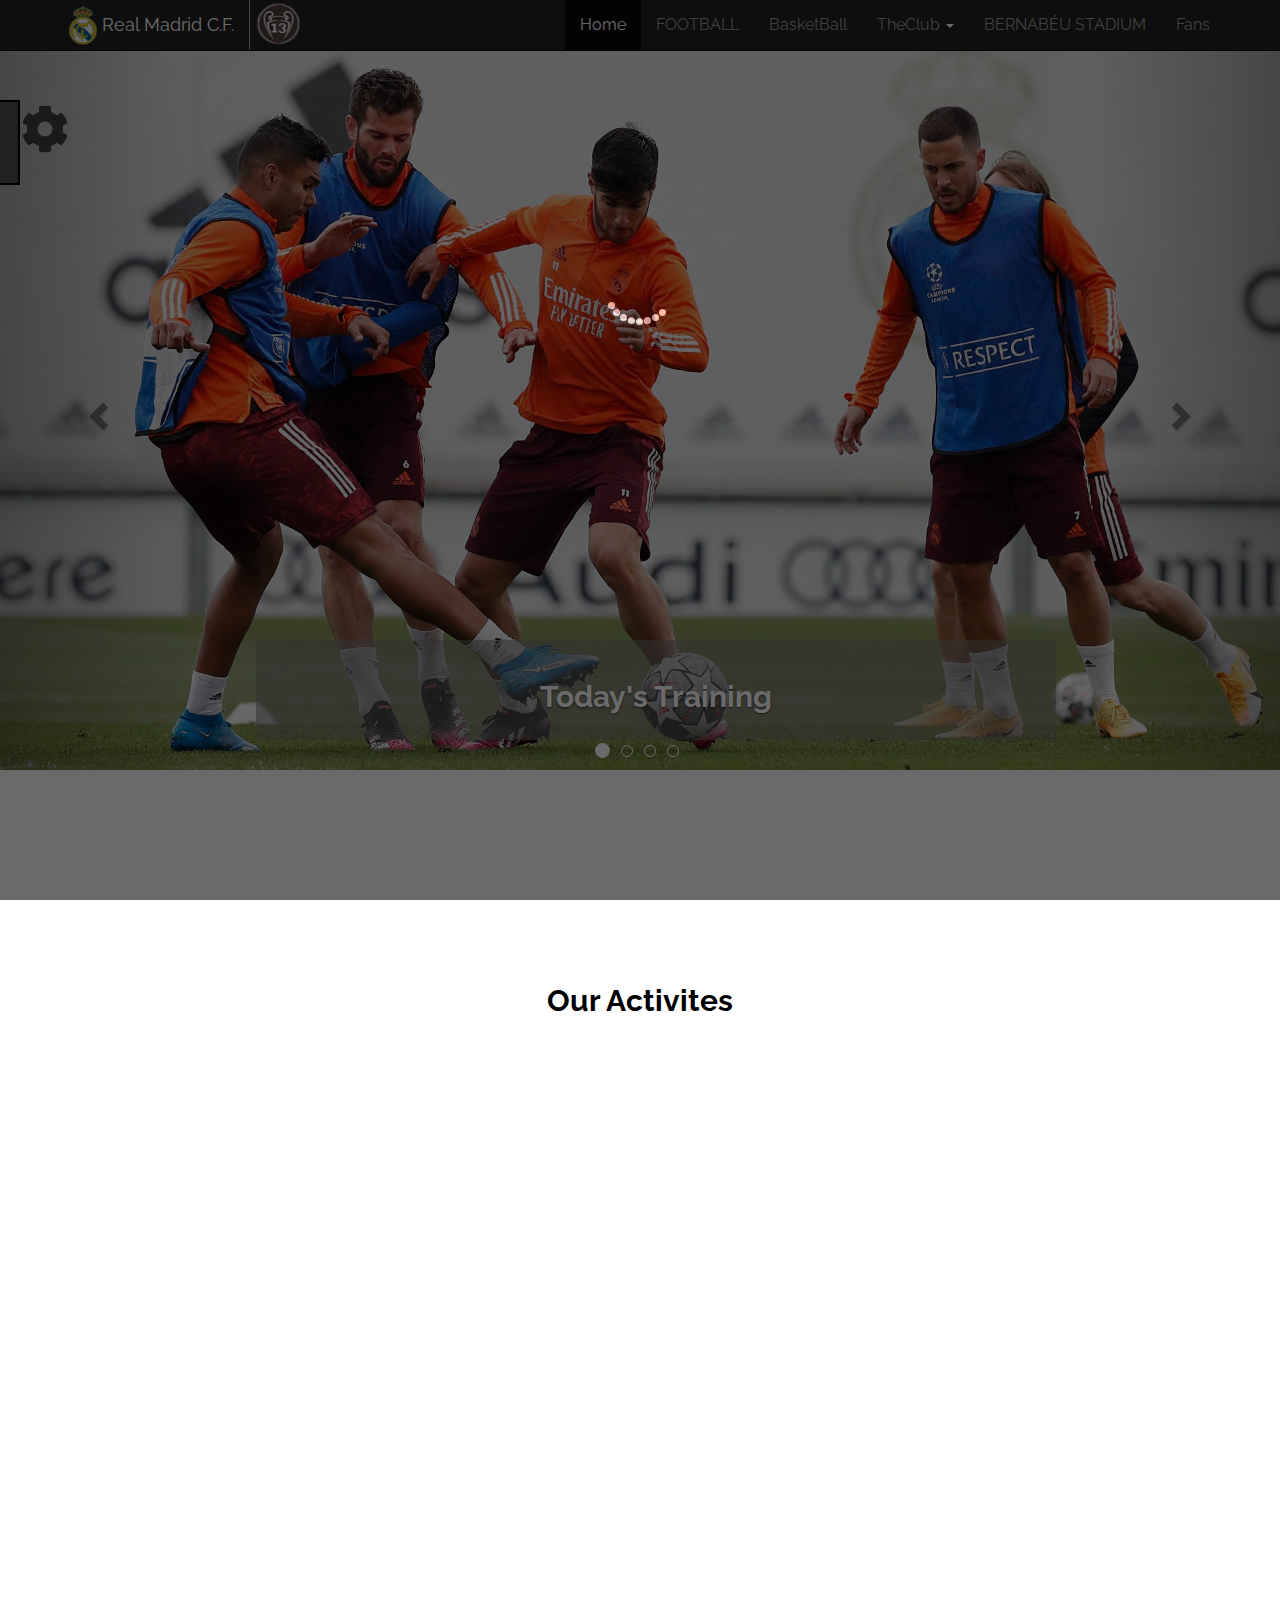
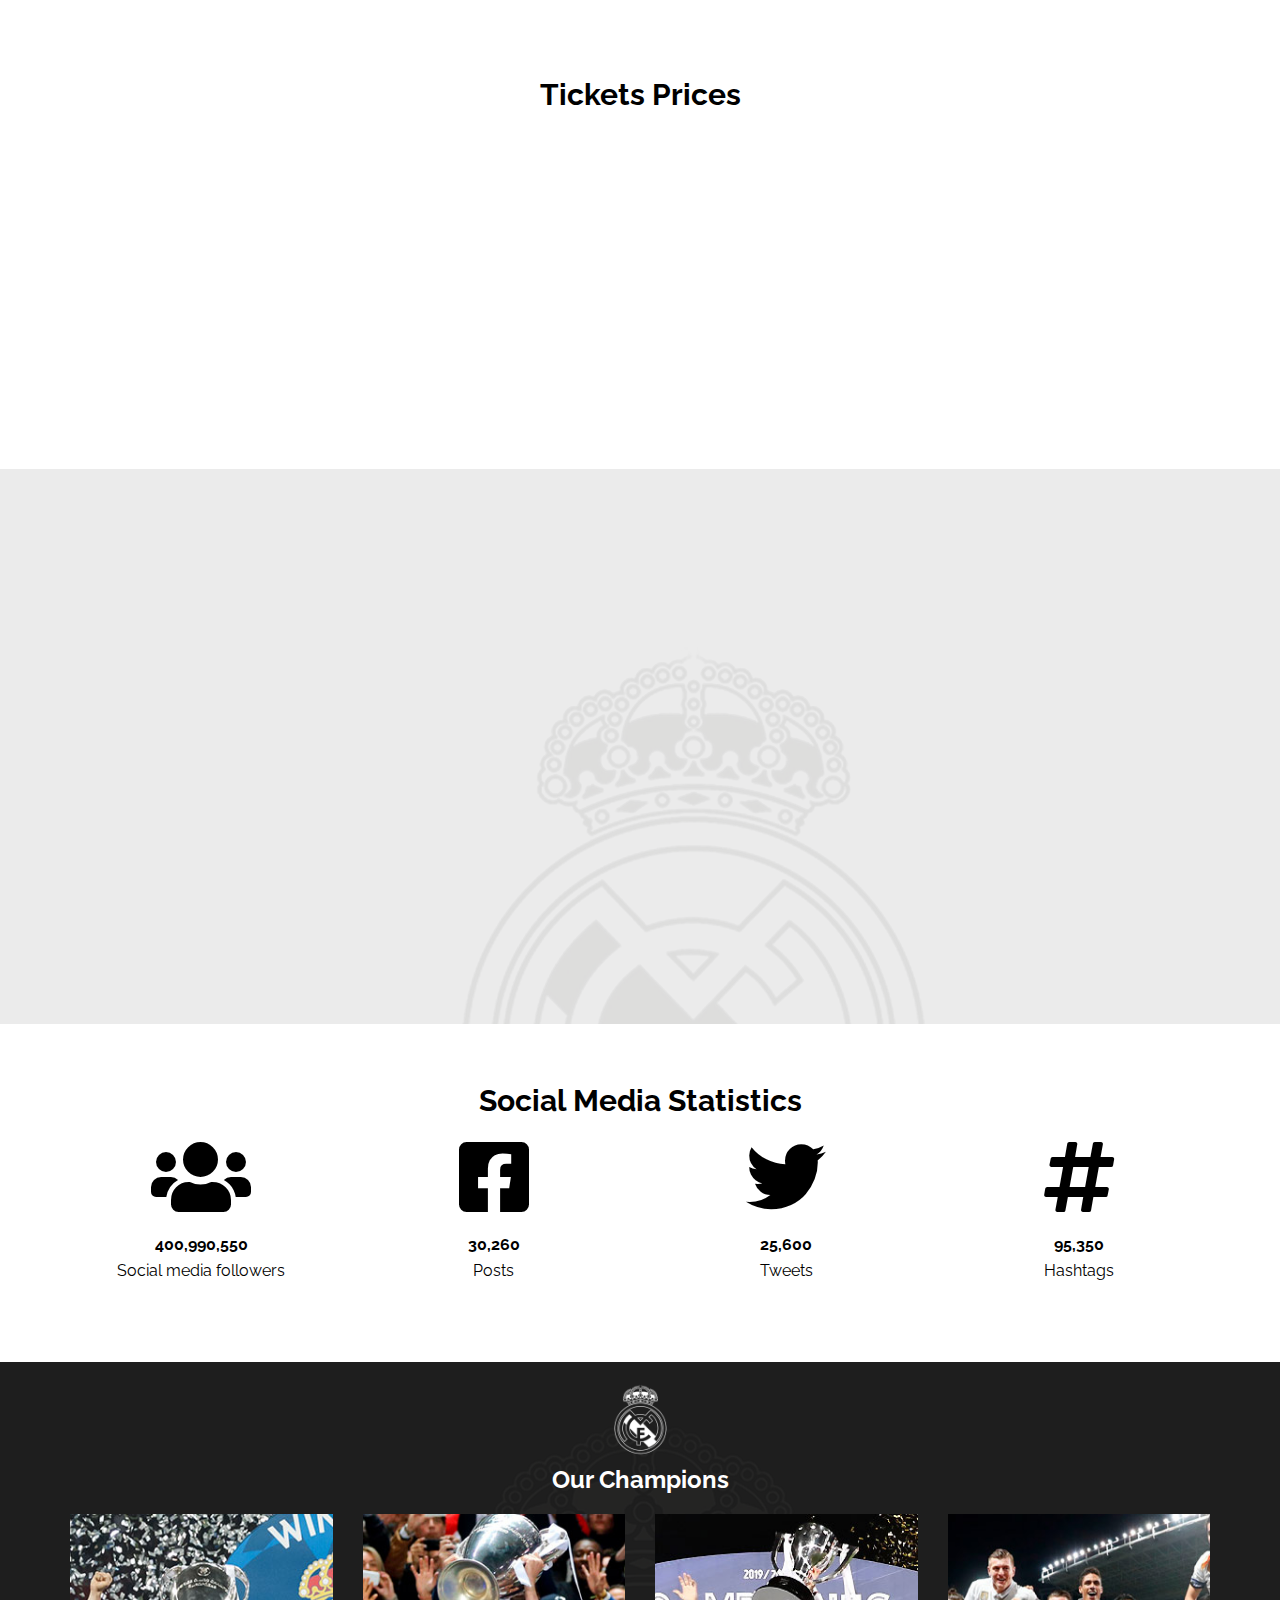
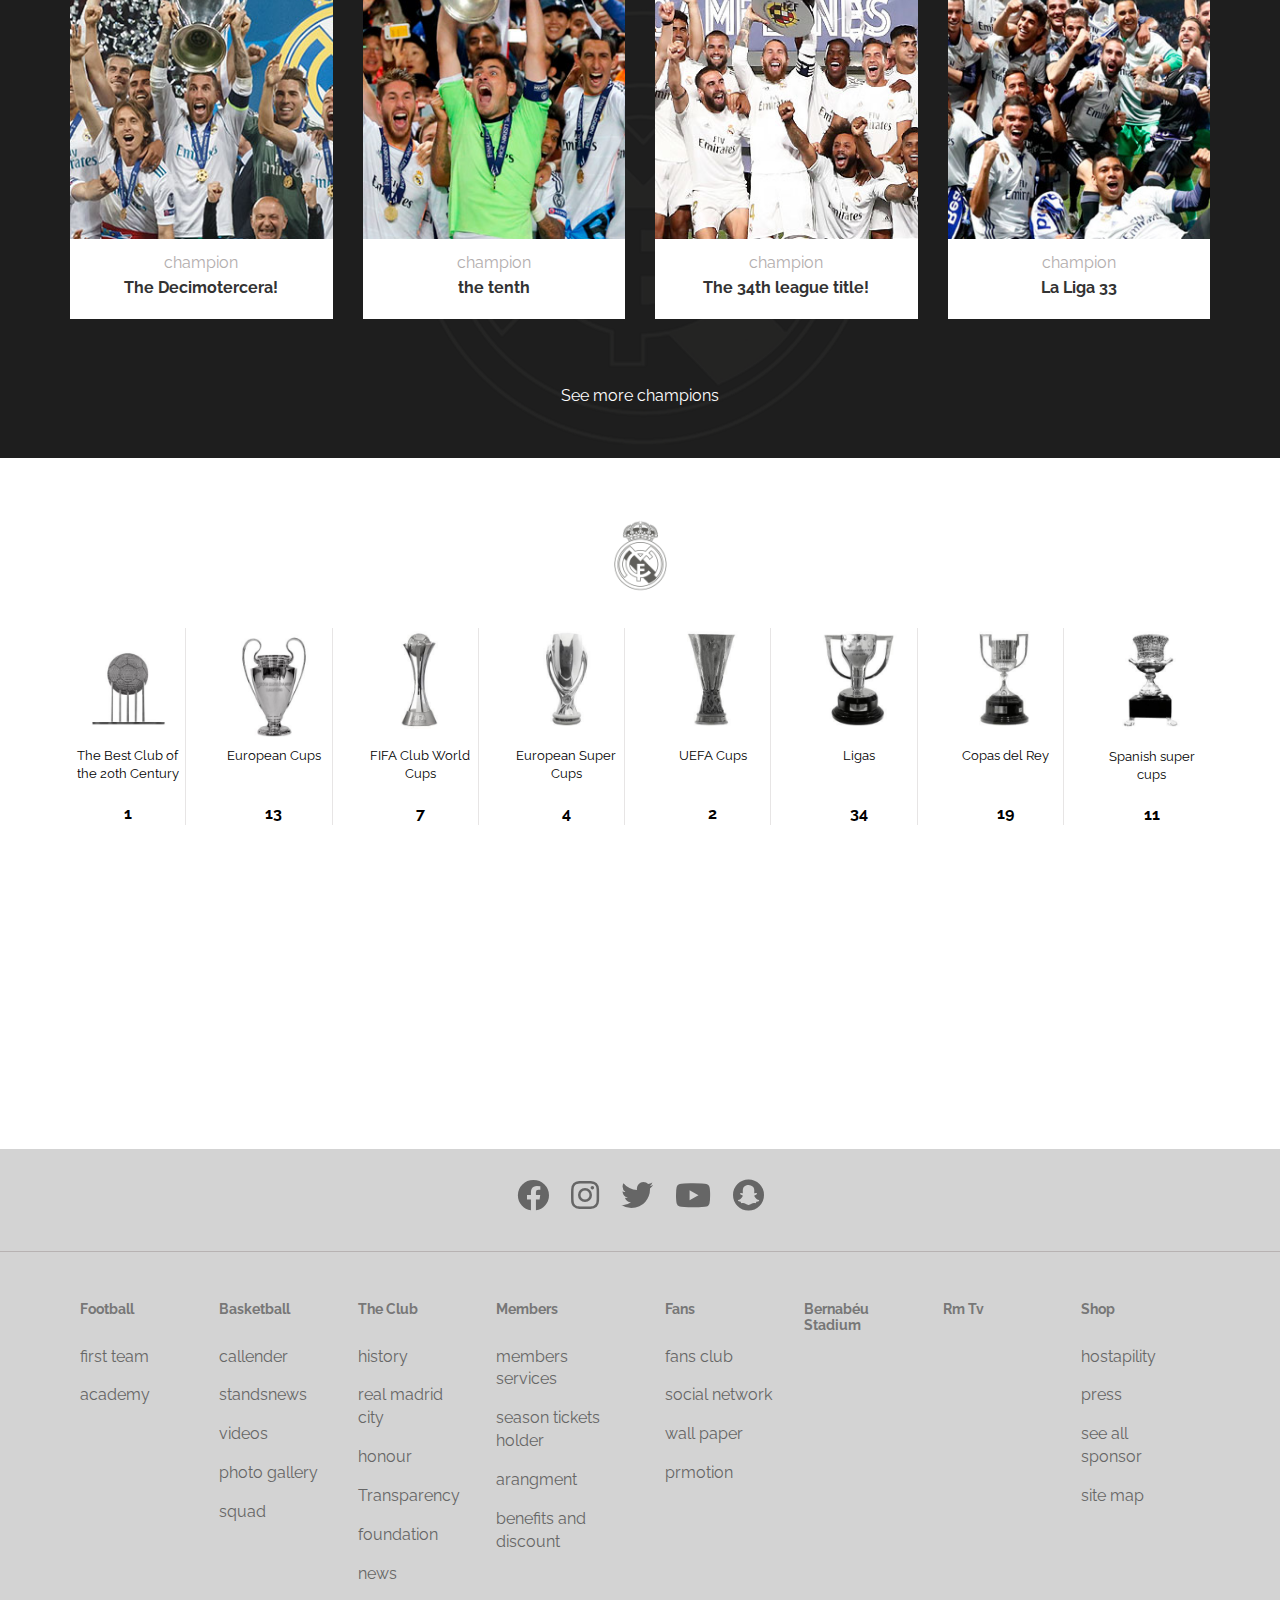
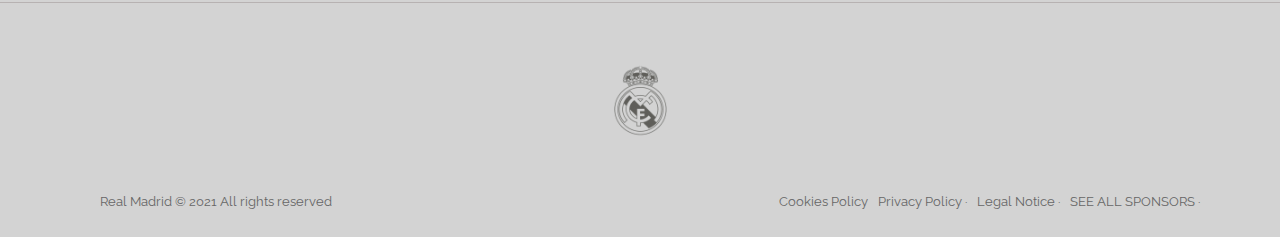
<file: index.html>
<!DOCTYPE html>
<html>

<head>
  <meta charset="utf-8">
  <meta http-equiv="X-UA-Compatible" content="IE=edge">
  <!--IE compatibility-->
  <meta name="viewport" content="width=device-width, initial-scale=1, shrink-to-fit=no">
  <!--for mobile-->
  <link rel="stylesheet" href="css/all.min.css" />
  <link rel="stylesheet" href="css/fontawesome.min.css" />
  <link rel="stylesheet" href="css/bootstrap.css" />
  <link rel="stylesheet" href="css/style.css" />
  <link rel="stylesheet" href="css/default-style.css" />
  <link rel="stylesheet" href="css/animate.css">
  <link href="https://fonts.googleapis.com/css2?family=Concert+One&display=swap" rel="stylesheet">
  <link rel="preconnect" href="https://fonts.gstatic.com">
  <link href="https://fonts.googleapis.com/css2?family=Raleway:wght@100;500&display=swap" rel="stylesheet">
  <script src="js/html5shiv.min.js"></script>
  <!--to make the IE handle the HTML5-->
  <script src="js/respond.min.js"></script>
  <!--for media query for IE -->

  <title id="pageTitle"> Real Madrid </title>
</head>

<body>
  <!-- Start Section Tool Box -->

  <section class="option-box">
    <div class="color-option">
      <!-- <h3>Color Option</h3> -->
      <ul class="list-unstyled">
        <li data-value="css/default_theme.css" e></li>
        <li data-value="css/purple_theme.css"></li>
        <li data-value="css/blue_theme.css"></li>
        <li data-value="css/yellow_theme.css"></li>
      </ul>
    </div>
    <i class="fa fa-gear fa-3x gear-check"></i>
  </section>

  <!-- End Section Tool Box -->

  <!-- Start Our Navbar -->

  <nav class="navbar navbar-inverse navbar-fixed-top" role="navigation">
    <img class="hidden-md hidden-sm hidden-xs" src="images/logor.png" alt="real"
      style="width: 50px; height: 50px; display: inline;position: absolute;left: 4.5%;">
    <div class="container">

      <div class="navbar-header">
        <button type="button" class="navbar-toggle" data-toggle="collapse" data-target="#ournavbar">
          <span class="sr-only">Toggle navigation</span>
          <span class="icon-bar"></span>
          <span class="icon-bar"></span>
          <span class="icon-bar"></span>
        </button>
        <a class="navbar-brand wobble-horizontal hidden-sm" href="#">
          <p>Real Madrid C.F.</p>
        </a>
        <img class="hidden-md hidden-sm hidden-xs" src="images/13.png" alt="real"
          style="width: 45px; height: 45px; display: inline;position: absolute;left: 20%;">

      </div>
      <div class="collapse navbar-collapse" id="ournavbar">
        <ul class="nav navbar-nav navbar-right">
          <li class="active"><a href="index.html">Home</a></li>
          <li><a href="football.html">FOOTBALL</a></li>
          <li><a href="#">BasketBall</a></li>
          <li class="dropdown">
            <a href="#" class="dropdown-toggle" data-toggle="dropdown">TheClub <span class="caret"></span></a>
            <ul class="dropdown-menu" role="menu">
              <li><a href="#">History</a></li>
              <li><a href="#">Honour</a></li>
              <li><a href="#">Real Madrid City</a></li>
              <li><a href="#">Transparency</a></li>
              <li><a href="#">Foundation</a></li>

              <li><a href="#">News</a></li>
            </ul>
          </li>
          <li><a href="#">BERNABÉU STADIUM</a></li>
          <li><a href="#">Fans</a></li>
        </ul>
      </div>
    </div> <!-- End Of The Container -->
  </nav>

  <!-- End Our Navbar -->

  <!-- Start Carousel -->

  <div id="myslide" class="carousel slide" data-ride="carousel">

    <ol class="carousel-indicators">
      <li data-target="#myslide" data-slide-to="0" class="active"></li>
      <li data-target="#myslide" data-slide-to="1"></li>
      <li data-target="#myslide" data-slide-to="2"></li>
      <li data-target="#myslide" data-slide-to="3"></li>
    </ol>

    <div class="carousel-inner">

      <div class="item active">
        <img src="images/real1.jpg" width="1920" height="600" alt="Pic 1">
        <div class="carousel-caption hidden-sm hidden-xs">
          <h2>today's training</h2>
        </div>
      </div>

      <div class="item">
        <img src="images/real2.png" width="1920" height="600" alt="Pic 2">
        <div class="carousel-caption hidden-sm  hidden-xs">
          <h2>victory </h2>
        </div>
      </div>

      <div class="item">
        <img src="images/real3.png" width="1920px" height="600px" alt="Pic 3">
        <div class="carousel-caption hidden-sm hidden-xs">
          <h2>legends</h2>

        </div>
      </div>

      <div class="item">
        <img src="images/real4.png" width="1500" height="845" alt="Pic 4">
        <div class="carousel-caption hidden-sm hidden-xs">
          <h2>the new staduim</h2>

        </div>
      </div>

    </div>

    <a class="left carousel-control" href="#myslide" role="button" data-slide="prev">
      <span class="glyphicon glyphicon-chevron-left"></span>
    </a>

    <a class="right carousel-control" href="#myslide" role="button" data-slide="next">
      <span class="glyphicon glyphicon-chevron-right"></span>
    </a>

  </div>

  <!-- End Carousel -->

  <!-- Start Section About -->

  <section class="about text-center wow bounceIn" data-wow-duration="2s" data-wow-offset="300">
    <div class="container">
      <h1>who we are?</h1>
      <p class="lead">we are the best football clud over all Europe according to
        <strong>FBIs</strong>
      </p>
    </div>
  </section>

  <!-- End Section About -->

  <!-- Start Section activites -->

  <section class="activites text-center">
    <div class="container">
      <h2>our activites</h2>
      <div class="row">

        <div class="col-lg-3 col-xs-6">

          <div class="feat wow bounceInLeft" data-wow-duration="1s" data-wow-offset="200">
            <i class="fas fa-futbol"></i>
            <h3>football</h3>
            <p>Lorem Ipsum is simply dummy text of the printing and typesetting industry. Lorem Ipsum has been the
              industry's standard dummy text ever since the 1500s.</p>
          </div>

        </div>

        <div class="col-lg-3 col-xs-6">

          <div class="feat wow bounceInDown" data-wow-duration="1s" data-wow-offset="200">
            <i class="fas fa-baseball-ball"></i>
            <h3>Basketball</h3>
            <p>Lorem Ipsum is simply dummy text of the printing and typesetting industry. Lorem Ipsum has been the
              industry's standard dummy text ever since the 1500s.</p>
          </div>

        </div>

        <div class="col-lg-3 col-xs-6">

          <div class="feat wow bounceInUp" data-wow-duration="1s" data-wow-offset="200">
            <i class="fas fa-city"></i>
            <h3>sport city</h3>
            <p>Lorem Ipsum is simply dummy text of the printing and typesetting industry. Lorem Ipsum has been the
              industry's standard dummy text ever since the 1500s.</p>
          </div>

        </div>

        <div class="col-lg-3 col-xs-6">

          <div class="feat wow bounceInRight" data-wow-duration="1s" data-wow-offset="200">
            <i class="fas fa-hand-holding-usd"></i>
            <h3>donation</h3>
            <p>Lorem Ipsum is simply dummy text of the printing and typesetting industry. Lorem Ipsum has been the
              industry's standard dummy text ever since the 1500s.</p>
          </div>

        </div>

      </div>
    </div>
  </section>

  <!-- End Section activites -->

  <!-- Start Testimonials Section -->

  <section class="testimonials text-center wow bounceInRight" data-wow-duration="1s" data-wow-offset="200">


    <div class="container">

      <h2>football legends says for real madrid</h2>


      <div id="carousel_testimonials" class="carousel slide" data-ride="carousel">

        <div class="carousel-inner">

          <div class="item active">
            <p class="lead">Real Madrid is like Manchester United or Liverpool or Bayern Munich. There is so much
              history, and you need to play and win against that history. It's difficult to play against them because
              you fight against everything - the history, the players - but because of that, the motivation is always so
              high.</p>
            <q> Fernando Torres </q>
          </div>

          <div class="item">
            <p class="lead">When I was younger, I had some close friends who always loved European football, and Real
              Madrid at that time were the dominant force. I remember family holidays when we used to go to Spain, and
              we'd bring back replica shirts of Real Madrid and pretend to be the players when we played in the park.
            </p>
            <q> Gareth Bale </q>
          </div>

          <div class="item">
            <p>I'm proud to play for Real Madrid because I have fun; when you no longer have fun it's a sign that it's
              time to leave. For now though, I'm happy here at the greatest club in the world. </p>
            <q> Cristiano Ronaldo </q>
          </div>

          <div class="item">
            <p class="lead">When you put on this shirt, you know that you’ve arrived at the very top. There is no
              greater honour. Playing for Real Madrid is like touching the sky.</p>
            <q> Sergio Ramos </q>
          </div>

        </div>

        <ol class="carousel-indicators">
          <li data-target="#carousel_testimonials" data-slide-to="0" class="active">
          </li>
          <li data-target="#carousel_testimonials" data-slide-to="1">
          </li>
          <li data-target="#carousel_testimonials" data-slide-to="2">
          </li>
          <li data-target="#carousel_testimonials" data-slide-to="3">
          </li>
        </ol>
      </div>
    </div>
  </section>

  <!-- End Testimonials Section -->

  <!-- Start tickets Section -->

  <section class="ticket text-center ">
    <div class="container">

      <h2 class="text-center">tickets Prices</h2>

      <div class="row">

        <div class="main">

          <div class="col-md-3 col-sm-6 col-xs-6">
            <div class="price_box wow fadeInUp" data-wow-duration="2s" data-wow-offset="200">
              <h2 class="text-primary">longside</h2>
              <p class="center-block ">40<span>&euro;</span></p>
              <ul class="list-unstyled">
                <li><i class="fas fa-check-circle"></i> <span>Soft Drink</span></li>
                <li><i class="fas fa-times-circle"></i><span>Snacks</span></li>
                <li><i class="fas fa-times-circle"></i><span>Parking Spot</span></li>
                <li><i class="fas fa-times-circle"></i><span>Flag</span></li>
              </ul>
              <a href="#" class="btn btn-primary">Order Now</a>
            </div>
          </div>

          <div class="col-md-3 col-sm-6 col-xs-6">
            <div class="price_box wow fadeInDown" data-wow-duration="2s" data-wow-offset="200">
              <h2 class="text-success">shortside</h2>
              <p class="center-block ">50<span>&euro;</span></p>
              <ul class="list-unstyled">
                <li><i class="fas fa-check-circle"></i> <span>Soft Drink</span></li>
                <li><i class="fas fa-check-circle"></i><span>Snacks</span></li>
                <li><i class="fas fa-times-circle"></i><span>Parking Spot</span></li>
                <li><i class="fas fa-times-circle"></i><span>Flag</span></li>
              </ul>
              <a href="#" class="btn btn-success">Order Now</a>
            </div>
          </div>

          <div class="col-md-3 col-sm-6 col-xs-6">
            <div class="price_box wow fadeInUp" data-wow-duration="2s" data-wow-offset="200">
              <h2 class="text-info">away end</h2>
              <p class="center-block ">70<span>&euro;</span></p>
              <ul class="list-unstyled">
                <li><i class="fas fa-check-circle"></i> <span>Soft Drink</span></li>
                <li><i class="fas fa-check-circle"></i><span>Snacks</span></li>
                <li><i class="fas fa-check-circle"></i><span>Parking Spot</span></li>
                <li><i class="fas fa-times-circle"></i><span>Flag</span></li>
              </ul>
              <a href="#" class="btn btn-info">Order Now</a>
            </div>
          </div>

          <div class="col-md-3 col-sm-6 col-xs-6">
            <div class="price_box wow fadeInDown" data-wow-duration="2s" data-wow-offset="200">
              <h2 class="text-danger vip">vip</h2>
              <p class="center-block ">99<span>&euro;</span></p>
              <div class="clearfix"></div>
              <ul class="list-unstyled">
                <li><i class="fas fa-check-circle"></i><span>Soft Drink</span></li>
                <li><i class="fas fa-check-circle"></i><span>Snacks</span></li>
                <li><i class="fas fa-check-circle"></i><span>Parking Spot</span></li>
                <li><i class="fas fa-check-circle"></i><span>Flag</span></li>
              </ul>
              <a href="#" class="btn btn-danger">Order Now</a>
            </div>
          </div>
        </div>
      </div>
    </div>
  </section>

  <!-- End Section tickets -->

  <!-- Start Section Our Team -->

  <section class="legends text-center">
    <div class="legend">
      <div class="container">
        <div class="row">


          <div class="main col-md-3 col-xs-6">
            <div class="person wow pulse" data-wow-duration="1s" data-wow-offset="400">
              <h4>football history</h4>
              <img src="images/legend1.jpg" alt="football history" />
              <p>Real Madrid history</p>
            </div>
          </div>

          <div class="main col-md-3 col-xs-6">
            <div class="person wow pulse" data-wow-duration="1s" data-wow-offset="400">
              <h4>football legends</h4>
              <img src="images/legend2.jpg" alt="football legends" />
              <p>Legendary Real Madrid players</p>

            </div>
          </div>

          <div class="main col-md-3 col-xs-6">
            <div class="person wow pulse" data-wow-duration="1s" data-wow-offset="400">
              <h4>basketball history</h4>
              <img src="images/legend3.jpg" alt="basketball history" />
              <p>Real Madrid history</p>
            </div>
          </div>

          <div class="main col-md-3 col-xs-6">
            <div class="person wow pulse" data-wow-duration="1s" data-wow-offset="400">
              <h4>basketball legends</h4>
              <img src="images/legend4.jpg" alt="basketball legends" />
              <p>Legendary Real Madrid players</p>
            </div>
          </div>
        </div>
      </div>
    </div>
  </section>
  <!-- End Section Our Team -->



  <!-- Start Section Stats -->

  <section class="statistics text-center">
    <div class="data">
      <div class="container">
        <h2>social media Statistics</h2>
        <div class="row">

          <div class="col-md-3 col-xs-6">
            <div class="stats">
              <i class="fa fa-users fa-5x"></i>
              <p>400,990,550</p>
              <span>Social media followers</span>
            </div>
          </div>

          <div class="col-md-3 col-xs-6">
            <div class="stats">
              <i class="fab fa-facebook-square fa-5x hvr-icon"></i>
              <p>30,260</p>
              <span>Posts</span>
            </div>
          </div>

          <div class="col-md-3 col-xs-6">
            <div class="stats">
              <i class="fab fa-twitter fa-5x"></i>
              <p>25,600</p>
              <span>Tweets</span>
            </div>
          </div>

          <div class="col-md-3 col-xs-6">
            <div class="stats">
              <i class="fas fa-hashtag fa-5x"></i>
              <p>95,350</p>
              <span>Hashtags</span>
            </div>
          </div>

        </div>
      </div>
    </div>
  </section>

  <!-- End Section Stats -->

  <!-- start of champions -->
  <section class="champions text-center">
    <img class="logo" src="images/whitelogo.png" alt="logo">
    <h3>our champions</h3>
    <div class="container">
      <div class="row">

        <div class="col-md-3 col-xs-6">
          <div class="champion">
            <img src="images/champion1.jpg">
            <div class="text">
              <Span>champion</Span>
              <p>The Decimotercera!</p>
            </div>
          </div>
        </div>

        <div class="col-md-3 col-xs-6">
          <div class="champion">
            <img src="images/champion2.jpg">
            <div class="text">
              <Span>champion</Span>
              <p>the tenth</p>
            </div>
          </div>
        </div>

        <div class="col-md-3 col-xs-6">
          <div class="champion">
            <img src="images/champion3.jpg">
            <div class="text">
              <Span>champion</Span>
              <p>The 34th league title!</p>
            </div>
          </div>
        </div>

        <div class="col-md-3 col-xs-6">
          <div class="champion">
            <img src="images/champion4.jpg">
            <div class="text">
              <Span>champion</Span>
              <p>La Liga 33</p>
            </div>
          </div>
        </div>

        <p class="see-more">See more champions</p>
      </div>
    </div>
  </section>
  <!-- end of champions -->

  <!--start of trophies-->
  <section class="trophies text-center">
    <div class="container">
      <img class="logo" src="images/blacklogo1.png" alt="logo">
      <div class="row">



        <div class="col-xs-6 first-container">
          <div class="col-lg-3 col-sm-6 col col-xs-12">
            <div class="trophy ">
              <img class="image" src="images/trophy1.jpg" />
              <p>The Best Club of the 20th Century </p>
              <strong>1</strong>
            </div>
          </div>

          <div class="col-lg-3 col-sm-6 col-xs-12">
            <div class="trophy ">
              <img class="image uefa" src="images/trophy2.jpg" />
              <p>European Cups</p>
              <strong>13</strong>
            </div>
          </div>

          <div class="col-lg-3 col-sm-6 col-xs-12">
            <div class="trophy">
              <img class="image" src="images/trophy3.jpg" />
              <p>FIFA Club World Cups</p>
              <strong>7</strong>
            </div>
          </div>

          <div class="col-lg-3 col-sm-6 col-xs-12">
            <div class="trophy">
              <img class="image" src="images/trophy4.jpg" />
              <p>European Super Cups</p>
              <strong>4</strong>
            </div>
          </div>
        </div>






        <div class="col-xs-6">
          <div class="col-lg-3 col-sm-6 col-xs-12">
            <div class="trophy ">
              <img class="image" src="images/trophy5.jpg" />
              <p>UEFA Cups</p>
              <strong>2</strong>
            </div>
          </div>

          <div class="col-lg-3 col-sm-6 col-xs-12">
            <div class="trophy liga ">
              <img class="image" src="images/trophy6.jpg" />
              <p>Ligas</p>
              <strong>34</strong>
            </div>
          </div>

          <div class="col-lg-3 col-sm-6 col-xs-12">
            <div class="trophy">
              <img class="image" src="images/trophy7.jpg" />
              <p>Copas del Rey</p>
              <strong>19</strong>
            </div>
          </div>

          <div class="col-lg-3 col-sm-6 col-xs-12">
            <div class="trophy last">
              <img class="image" src="images/trophy8.jpg" />
              <p>Spanish super cups</p>
              <strong>11</strong>
            </div>
          </div>
        </div>

      </div>
    </div>
    </div>
    </div>
  </section>
  <!--end of trophies-->


  <!-- Start Section Subscribe -->

  <section class="subscribe text-center wow fadeInUp" data-wow-duration="1s" data-wow-offset="200">
    <div class="container">
      <h2>for our latest news</h2>
      <p class="lead">Subscribe if you are interested in receiving email communications <br>
        to keep you up to date moment by moment <i class="fas fa-spinner fa-spin"></i> </p>
      <form class="form-inline">
        <input class="form-control input-lg" type="text" placeholder="Write Your Email">
        <button class="btn btn-danger btn-lg"><i class="fas fa-paper-plane"></i> Subscribe</button>
      </form>
    </div>
  </section>

  <!-- End Section Subscribe -->
  <!-- start of footer -->
  <footer>
    <div class="container">
      <div class="social text-center">
        <a class="hvr-icon-float"><i class="fab fa-facebook fa-2x hvr-icon"></i></a>
        <a class="hvr-icon-float"><i class="fab fa-instagram fa-2x hvr-icon"></i></a>
        <a class="hvr-icon-float"><i class="fab fa-twitter fa-2x hvr-icon"></i></a>
        <a class="hvr-icon-float"><i class="fab fa-youtube fa-2x hvr-icon"></i></a>
        <a class="hvr-icon-float"><i class="fab fa-snapchat fa-2x hvr-icon"></i></a>
      </div>
    </div>


    <div class="holder">
      <div class="container">
        <div class="row ">

          <div class="col-xs-6 ">
            <div class="col-md-3  col-sm-12">
              <div class="info">
                <h5>football</h5>
                <ul class="list-unstyled hidden-sm hidden-xs">
                  <li>first team</li>
                  <li>academy</li>
                </ul>
              </div>
            </div>


            <div class="col-md-3 col-sm-12">
              <div class="info">
                <h5>basketball</h5>
                <ul class="list-unstyled hidden-sm hidden-xs">
                  <li>callender</li>
                  <li>stands</li>
                  <li>news</li>
                  <li>videos</li>
                  <li>photo gallery</li>
                  <li>squad</li>
                </ul>
              </div>
            </div>

            <div class="col-md-3 col-sm-12">
              <div class="info">
                <h5>the club</h5>
                <ul class="list-unstyled hidden-sm hidden-xs">
                  <li>history</li>
                  <li>real madrid city</li>
                  <li>honour</li>
                  <li>Transparency</li>
                  <li>foundation</li>
                  <li>news</li>
                </ul>
              </div>
            </div>
            <div class="col-md-3  col-sm-12">
              <div class="info">
                <h5>members</h5>
                <ul class="list-unstyled hidden-sm hidden-xs">
                  <li>members services</li>
                  <li>season tickets holder</li>
                  <li>arangment</li>
                  <li>benefits and discount</li>
                </ul>
              </div>
            </div>

          </div>




          <div class="col-xs-6">





            <div class="col-md-3  col-sm-12">
              <div class="info">
                <h5>fans</h5>
                <ul class="list-unstyled hidden-sm hidden-xs">
                  <li>fans club</li>
                  <li>social network</li>
                  <li>wall paper</li>
                  <li>prmotion</li>
                </ul>
              </div>
            </div>

            <div class="col-md-3  col-sm-12">
              <div class="info">
                <h5>Bernabéu Stadium</h5>
              </div>
            </div>

            <div class="col-md-3  col-sm-12">
              <div class="info">
                <h5>rm tv</h5>
              </div>
            </div>

            <div class="col-md-3 col-sm-12">
              <div class="info">
                <h5>shop</h5>
                <ul class="list-unstyled hidden-sm hidden-xs">
                  <li>hostapility</li>
                  <li>press</li>
                  <li>see all sponsor</li>
                  <li>site map</li>
                </ul>
              </div>
            </div>

          </div>
        </div>
      </div>
    </div>

    <div class="image-holder">
      <div class="image text-center">
        <img class="logo center-block" src="images/blacklogo1.png" alt="logo" style="width: 180px; height: 110px;">
      </div>
    </div>

    <div class="container">
      <p class="rights">Real Madrid © 2021 All rights reserved</p>
      <ul class="list-unstyled last-list">
        <li>SEE ALL SPONSORS ·</li>
        <li>Legal Notice ·</li>
        <li>Privacy Policy ·</li>
        <li>Cookies Policy</li>
      </ul>
    </div>


  </footer>
  <!-- end of footer -->

  <!-- Start Section Tool Box -->

  <section class="option-box text-center">
    <i class="fas fa-cog fa-3x gear-check"></i>
    <div class="color-option">
      <i class="fas fa-sun sun" data-type="white" data-body="black"></i>
      <i class="far fa-sun moon" data-type="black" data-body="white"></i>
    </div>
  </section>

  <!-- End Section Tool Box -->

  <!--start of loading section-->
  <section class="loading">
    <div class="lds-roller">
      <div></div>
      <div></div>
      <div></div>
      <div></div>
      <div></div>
      <div></div>
      <div></div>
      <div></div>
    </div>
  </section>
  <!--END of loading section-->

  <!--start of scroll top-->
  <section class="scroll-top">
    <i class="fas fa-chevron-up "></i>
  </section>

  <!--end of scroll top-->





  <script src="js/jquery-3.5.1.js"> </script>
  <script src="js/jquery-migrate-1.4.1.min.js"> </script>
  <script src="js/bootstrap.js"> </script>
  <script src="js/index.js"> </script>
  <script src="js/jquery.nicescroll.min.js"> </script>
  <script src="js/wow.min.js"> </script>
  <script>new WOW().init();</script>



</body>
</file>
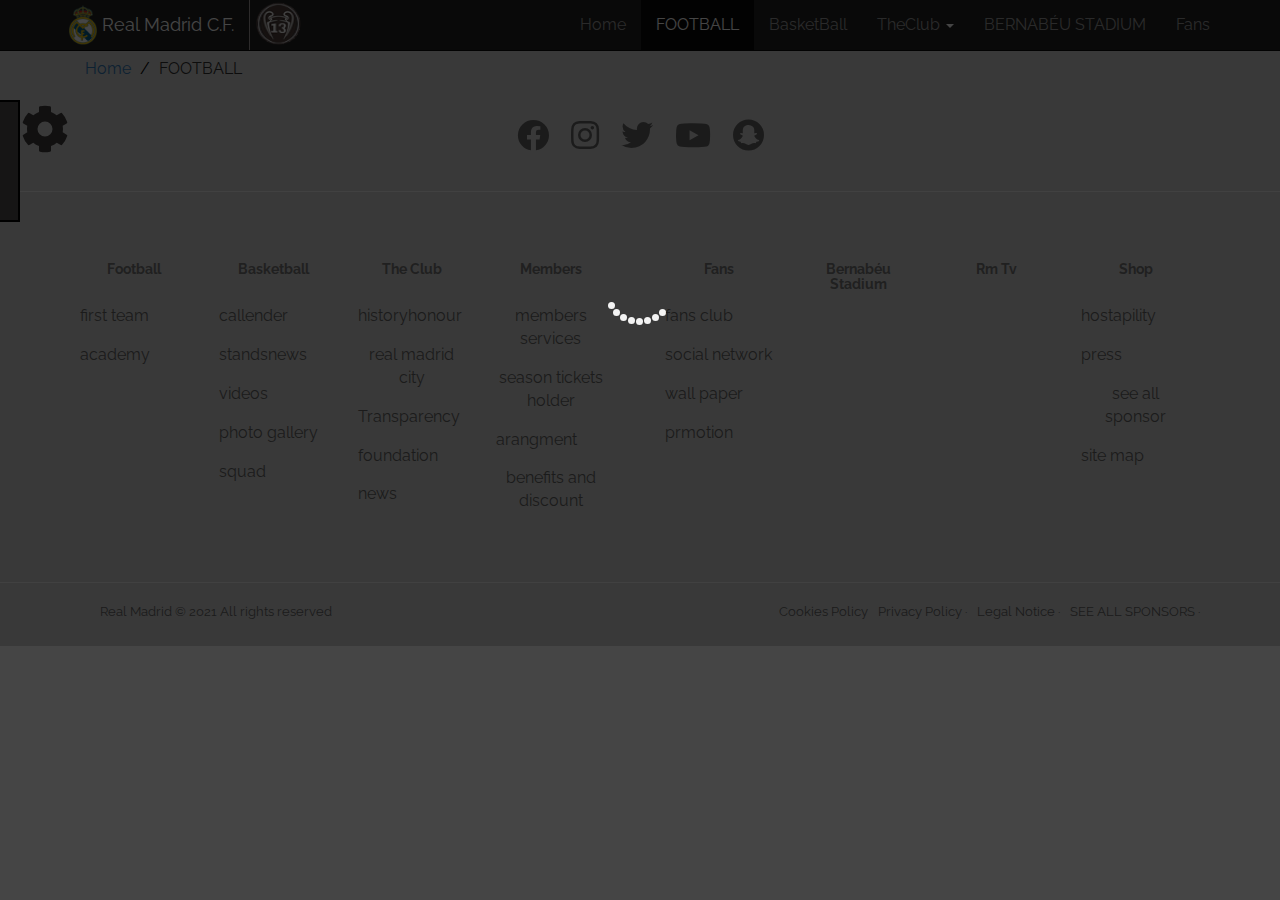
<file: football.html>
<!DOCTYPE html>
<html>

<head>
  <meta charset="utf-8">
  <meta http-equiv="X-UA-Compatible" content="IE=edge">
  <!--IE compatibility-->
  <meta name="viewport" content="width=device-width, initial-scale=1">
  <!--for mobile-->
  <link rel="stylesheet" href="css/all.min.css" />
  <link rel="stylesheet" href="css/fontawesome.min.css" />
  <link rel="stylesheet" href="css/bootstrap.css" />
  <link rel="stylesheet" href="css/style.css" />
  <link rel="stylesheet" href="css/football.css" />
  <link rel="stylesheet" href="css/default-style.css" />
  <link rel="stylesheet" href="css/animate.css">
  <link href="https://fonts.googleapis.com/css2?family=Concert+One&display=swap" rel="stylesheet">
  <link rel="preconnect" href="https://fonts.gstatic.com">
  <link href="https://fonts.googleapis.com/css2?family=Raleway:wght@100;500&display=swap" rel="stylesheet">
  <script src="js/html5shiv.min.js"></script>
  <!--to make the IE handle the HTML5-->
  <script src="js/respond.min.js"></script>
  <!--for media query for IE -->

  <title id="pageTitle"> Real Madrid </title>
</head>

<body>
  <!-- Start Section Tool Box -->

  <section class="option-box">
    <div class="color-option">
      <!-- <h3>Color Option</h3> -->
      <ul class="list-unstyled">
        <li data-value="css/default_theme.css"></li>
        <li data-value="css/purple_theme.css"></li>
        <li data-value="css/blue_theme.css"></li>
        <li data-value="css/yellow_theme.css"></li>
      </ul>
    </div>
    <i class="fa fa-gear fa-3x gear-check"></i>
  </section>

  <!-- End Section Tool Box -->

  <!-- Start Our Navbar -->

  <nav class="navbar navbar-inverse navbar-fixed-top" role="navigation">
    <img class="hidden-md hidden-sm hidden-xs" src="images/logor.png" alt="real"
      style="width: 50px; height: 50px; display: inline;position: absolute;left: 4.5%;">
    <div class="container">

      <div class="navbar-header">
        <button type="button" class="navbar-toggle" data-toggle="collapse" data-target="#ournavbar">
          <span class="sr-only">Toggle navigation</span>
          <span class="icon-bar"></span>
          <span class="icon-bar"></span>
          <span class="icon-bar"></span>
        </button>
        <a class="navbar-brand wobble-horizontal hidden-sm" href="#"> <p>Real Madrid C.F.</p></a>
        <img class="hidden-md hidden-sm hidden-xs" src="images/13.png" alt="real"
          style="width: 45px; height: 45px; display: inline;position: absolute;left: 20%;">

      </div>
      <div class="collapse navbar-collapse" id="ournavbar">
        <ul class="nav navbar-nav navbar-right">
          <li><a href="index.html">Home</a></li>
          <li class="active"><a href="football.html">FOOTBALL</a></li>
          <li><a href="#">BasketBall</a></li>
          <li class="dropdown">
            <a href="#" class="dropdown-toggle" data-toggle="dropdown">TheClub <span class="caret"></span></a>
            <ul class="dropdown-menu" role="menu">
              <li><a href="#">History</a></li>
              <li><a href="#">Honour</a></li>
              <li><a href="#">Real Madrid City</a></li>
              <li><a href="#">Transparency</a></li>
              <li><a href="#">Foundation</a></li>

              <li><a href="#">News</a></li>
            </ul>
          </li>
          <li><a href="#">BERNABÉU STADIUM</a></li>
          <li><a href="#">Fans</a></li>
        </ul>
      </div>
    </div> <!-- End Of The Container -->
  </nav>

  <!-- End Our Navbar -->


  
  <!-- start breadcrumb -->

  <section class="breadcrumb-holder">                <!--new feature to learn-->
    <nav aria-label="breadcrumb">
      <div class="container">
        <ol class="breadcrumb">
          <li class="breadcrumb-item"><a href="index.html">Home</a></li>
          <li class="breadcrumb-item" aria-current="page">FOOTBALL</li>
        </ol>
    </div>
    </nav>
  </section>
  <!-- end breadcrumb-->

  <!-- start of footer -->
  <footer class="text-center">
    <div class="container">
      <div class="social">
        <a class="hvr-icon-float"><i class="fab fa-facebook fa-2x hvr-icon"></i></a>
        <a class="hvr-icon-float"><i class="fab fa-instagram fa-2x hvr-icon"></i></a>
        <a class="hvr-icon-float"><i class="fab fa-twitter fa-2x hvr-icon"></i></a>
        <a class="hvr-icon-float"><i class="fab fa-youtube fa-2x hvr-icon"></i></a>
        <a class="hvr-icon-float"><i class="fab fa-snapchat fa-2x hvr-icon"></i></a>
      </div>
    </div>
    <hr>

    <div class="container">
      <div class="row">



        <div class="col-xs-6">

          <div class="col-md-3  col-sm-12">
            <div class="info">
              <h5>football</h5>
              <ul class="list-unstyled hidden-sm hidden-xs">
                <li>first team</li>
                <li>academy</li>
              </ul>
            </div>
          </div>

          <div class="col-md-3 col-sm-12">
            <div class="info">
              <h5>basketball</h5>
              <ul class="list-unstyled hidden-sm hidden-xs">
                <li>callender</li>
                <li>stands</li>
                <li>news</li>
                <li>videos</li>
                <li>photo gallery</li>
                <li>squad</li>
              </ul>
            </div>
          </div>

          <div class="col-md-3 col-sm-12">
            <div class="info">
              <h5>the club</h5>
              <ul class="list-unstyled hidden-sm hidden-xs">
                <li>history</li>
                <li>honour</li>
                <li>real madrid city</li>
                <li>Transparency</li>
                <li>foundation</li>
                <li>news</li>
              </ul>
            </div>
          </div>

          <div class="col-md-3  col-sm-12">
            <div class="info">
              <h5>members</h5>
              <ul class="list-unstyled hidden-sm hidden-xs">
                <li>members services</li>
                <li>season tickets holder</li>
                <li>arangment</li>
                <li>benefits and discount</li>
              </ul>
            </div>
          </div>

        </div>




        <div class="col-xs-6">





          <div class="col-md-3  col-sm-12">
            <div class="info">
              <h5>fans</h5>
              <ul class="list-unstyled hidden-sm hidden-xs">
                <li>fans club</li>
                <li>social network</li>
                <li>wall paper</li>
                <li>prmotion</li>
              </ul>
            </div>
          </div>

          <div class="col-md-3  col-sm-12">
            <div class="info">
              <h5>Bernabéu Stadium</h5>
            </div>
          </div>

          <div class="col-md-3  col-sm-12">
            <div class="info">
              <h5>rm tv</h5>
            </div>
          </div>

          <div class="col-md-3 col-sm-12">
            <div class="info">
              <h5>shop</h5>
              <ul class="list-unstyled hidden-sm hidden-xs">
                <li>hostapility</li>
                <li>press</li>
                <li>see all sponsor</li>
                <li>site map</li>
              </ul>
            </div>
          </div>
        </div>

      </div>
    </div>
    </div>

    <hr>
    <div class="container">
      <p class="rights">Real Madrid © 2021 All rights reserved</p>
      <ul class="list-unstyled last-list">
        <li>SEE ALL SPONSORS ·</li>
        <li>Legal Notice ·</li>
        <li>Privacy Policy ·</li>
        <li>Cookies Policy</li>
      </ul>
    </div>


  </footer>
  <!-- end of footer -->

  <!-- Start Section Tool Box -->

  <section class="option-box text-center">
    <i class="fas fa-cog fa-3x gear-check"></i>
    <div class="color-option">
      <i class="fas fa-sun sun" data-type="white" data-body="black"></i>
      <i class="far fa-sun moon" data-type="black" data-body="white"></i>
      <ul class="list-unstyled">
        <li data-value="css/default-style.css"></li>
        <li data-value="css/red-style.css"></li>
        <li data-value="css/blue-style.css"></li>
        <li data-value="css/green-style.css"></li>
      </ul>
    </div>
  </section>

  <!-- End Section Tool Box -->

  <!--start of loading section-->
  <section class="loading">
    <div class="lds-roller">
      <div></div>
      <div></div>
      <div></div>
      <div></div>
      <div></div>
      <div></div>
      <div></div>
      <div></div>
    </div>
  </section>
  <!--END of loading section-->

  <!--start of scroll top-->
  <section class="scroll-top">
    <i class="fas fa-chevron-up "></i>
  </section>

  <!--end of scroll top-->





  <script src="js/jquery-3.5.1.js"> </script>
  <script src="js/jquery-migrate-1.4.1.min.js"> </script>
  <script src="js/bootstrap.js"> </script>
  <script src="js/index.js"> </script>
  <script src="js/jquery.nicescroll.min.js"> </script>
  <script src="js/wow.min.js"> </script>
  <script>new WOW().init();</script>



</body>
</file>
<file: css/style.css>
:root {
  --white-color: rgb(255, 255, 255);
  --dark-color: black;
}

body {
  padding-top: 50px;
  font-family: Arial, Helvetica, sans-serif;
  font-size: 16px;
  background-color: var(--white-color);
  font-family: "Raleway", sans-serif;
  font-size: Extra-light 200;
  scrollbar-width: transparent;
  overflow: hidden;
}
p,
span,
h1,
h2,
h3,
h4,
h5 li,
i,
strong,
q {
  color: var(--dark-color);
}
.lead {
  font-weight: inherit;
}
h1,
h2,
h3,
h4,
h5 {
  text-transform: capitalize;
  font-weight: bold;
}
h1,
h2 {
  font-family: "Raleway", sans-serif;
}

/*start of navbar*/
.navbar > .container .navbar-brand,
.navbar > .container-fluid .navbar-brand {
  position: absolute;
  left: 8%;
}
.navbar > .container .navbar-brand p {
  color: white !important;
}
.navbar-inverse .navbar-brand {
  color: var(--main-color);
  border-right: 1px solid #a7a0a0;
}
.caret {
  color: white;
}
.dropdown-menu {
  background-color: black;
  color: gray;
  border-top: 1px solid white;
  min-width: 200px;
}
.navbar-right .dropdown-menu {
  right: auto;
  left: 0;
}
.dropdown-menu > li > a {
  color: var(--gray-color);
  padding: 5px 20px;
}
.dropdown-menu > li > a:hover,
.dropdown-menu > li > a:focus {
  background-color: transparent;
  color: white;
  padding-left: 25px;
  -webkit-tramstion: padding 0.5s ease;
  -moz-tramstion: padding 0.5s ease;
  -o-tramstion: padding 0.5s ease;
  transition: padding 0.5s ease;
}
@media (max-width: 767px) {
}
@media (min-width: 768px) and (max-width: 991px) {
  .nav {
    float: left !important;
    padding-inline-start: 0px;
  }
}
@media (min-width: 992px) and (max-width: 1199px) {
}
@media (min-width: 1200px) {
}
/*end of navbar*/

/*start of carousel*/
.carousel {
  width: 100%;
  margin-bottom: 35px;
}
.carousel-caption {
  background-color: #77747485;
  padding-bottom: 0;
  margin-bottom: 10px;
  width: 800px;
  height: 100px;
}
.carousel-caption h2 {
  color: white;
}
.carousel-indicators {
  bottom: -5px;
}

.carousel-indicators li {
  margin-right: 6px;
  height: 12px;
  width: 12px;
}

.carousel-indicators .active {
  margin-right: 6px;
  height: 15px;
  width: 15px;
}
/*end of carousel*/

/*start of about*/
.about {
  margin-bottom: 40px;
}
/*end of about*/

/*start of our activites*/
.activites {
  margin-bottom: 40px;
}

.activites h2 {
  margin-bottom: 20px;
}
.activites .feat {
  margin-bottom: 40px;
}
.activites i {
  font-size: 30px;
}
/*end of our activites*/

/*start of our testimonials*/

.testimonials {
  margin-bottom: 40px;
}
.testimonials h2 {
  margin-bottom: 20px;
}

.testimonials .carousel-inner p {
  min-height: 105px;
  margin-bottom: 0;
}
.testimonials .carousel-inner .lead {
  margin-bottom: 0px;
}
.testimonials q {
  font-weight: bold;
  font-size: 22px;
}
.testimonials .carousel-indicators {
  position: static;
  width: 100%;
  margin-left: auto;
  padding-top: 30px;
}
.testimonials .carousel-indicators li {
  border: 1px solid var(--dark-color);
}
.testimonials .carousel-indicators .active {
  background-color: var(--dark-color);
}
@media (max-width: 767px) {
  .testimonials .carousel-inner p {
    min-height: 170px;
  }
}
@media (min-width: 992px) and (max-width: 1199px) {
  .testimonials .carousel-inner p {
    min-height: 145px;
  }
}
/*end of our testimonials*/
/*start of tickets*/
.ticket {
  margin-bottom: 40px;
}

.ticket .price_box {
  margin-bottom: 20px;
  width: 100%;
  overflow: hidden;
}
.ticket .price_box:hover p {
  -webkit-transform: scale(1.1, 1.1); /*new feature to learn*/
  -moz-transform: scale(1.1, 1.1);
  -o-transform: scale(1.1, 1.1);
  transform: scale(1.1, 1.1);
}
.ticket .price_box h2 {
  margin-bottom: 10px;
}
.ticket p {
  font-size: 25px;
  font-family: "Brush Script MT", cursive;
  -webkit-transition: all 0.8s ease-out;
  -moz-transition: all 0.8s ease-out;
  -o-transition: all 0.8s ease-out;
  transition: all 0.8s ease-out;
}
.ticket p span {
  font-size: 28px;
  padding-left: 3px;
  font-weight: normal;
  color: green;
}
.ticket li {
  margin-bottom: 10px;
  text-align: left;
  padding-left: 63px;
}
.ticket .fa-check-circle {
  color: green;
  margin-right: 4px;
}
.ticket .fa-times-circle {
  color: red;
  margin-right: 4px;
}
.ticket a {
  margin-top: 10px;
}
@media (max-width: 767px) {
  .ticket li {
    padding-left: 42px;
  }
}
@media (min-width: 768px) and (max-width: 991px) {
  .ticket li {
    padding-left: 110px;
  }
}
@media (min-width: 992px) and (max-width: 1199px) {
  .ticket li {
    padding-left: 43px;
  }
}
/*end of ticket section*/
/*start of legend section*/
.legends {
  background: #ebebeb url("../images/blacklogo.png") no-repeat center center; /*new feature to leran*/
  background-position: -110px -24px; /*new feature to learn*/
  margin-bottom: 40px;
  padding-top: 70px;
  padding-bottom: 10px;
}
.legends .person {
  border-top: 3px solid #8c7e44;
  padding: 0;
  margin-bottom: 40px;
}
.legends h4 {
  background-color: white;
  margin-top: 0px;
  margin-bottom: 0px;
  padding: 16px;
}

.legends img {
  width: 100%;
  height: 328px;
  position: relative;
}
.legends img::after {
  content: " heelosjdo";
  display: inline-block;
  color: black;
  font-size: 50px;
  font-weight: 400;
  position: absolute;
  z-index: 9999;
  bottom: 30px;
  left: 50%;
  width: 31px;
  height: 43px;
  margin-left: -22px;
}
.legends p {
  background-color: white;
  padding: 16px;
  font-size: 14px;
  color: #666666;
}

@media (max-width: 767px) {
  .legends img {
    height: 262px;
  }
  .legends p {
    min-height: 71px;
  }
}

@media (min-width: 992px) and (max-width: 1199px) {
  .legends p {
    min-height: 71px;
  }
}

/*end of legend section*/

/*start of static*/
.statistics {
  margin-bottom: 40px;
  display: flex;
  flex-wrap: nowrap;
  justify-content: center;
}
.statistics h2 {
  margin-bottom: 20px;
}
.statistics .stats {
  margin-bottom: 40px;
}
.statistics i {
  margin-bottom: 10px;
  width: 100%;
  overflow: hidden;
}
.statistics p {
  margin-bottom: 3px;
  font-weight: bold;
}
/*end of static*/

/*srart of champions*/
.champions {
  background: #1e1e1e url("../images/blacklogo.png") no-repeat center center;
  min-height: 500px;
  padding-bottom: 40px;
  margin-bottom: 40px;
}

.champions .logo {
  width: 180px;
  height: 110px;
}
.champions h3 {
  margin-top: -5px;
  margin-bottom: 20px;
  color: white;
}
.champions .champion {
  margin-bottom: 40px;
}
.champions img {
  width: 100%;
  height: 325px;
}
.champions .text {
  background-color: white;
  height: 80px;
}
.champions span {
  color: #b3aeae;
  display: inline-block;
  margin-top: 24px;

  line-height: 0px;
}
.champions p {
  margin-top: 2px;
  font-weight: bold;
  color: #333333;
}
.champions .see-more {
  color: white;
  cursor: pointer;
  display: inline-block;
  margin-top: 26px;
  font-weight: normal;
}
@media (max-width: 767px) {
  .champions img {
    height: 262px;
  }
}
/*end of champions*/

/*start of trophies*/
.trophies {
  margin-bottom: 40px;
}
.trophies .main {
  width: 12%;
  display: inline-block;
}
.trophies .logo {
  width: 180px;
  height: 110px;
  margin-bottom: 20px;
}
.trophies .col-xs-6 {
  padding-right: 0px !important;
  padding-left: 0px !important;
}
.trophies .trophy {
  border-right: 1px solid #e7e5e5;
}
.trophies .trophy.last {
  border-right: none;
}
.trophies .image {
  width: 80%;
  margin-bottom: 10px;
}
.trophies p {
  font-size: 13px;
  min-height: 53px;
  margin-bottom: 3px;
}
.trophies strong {
  display: block;
  margin-bottom: 60px;
}
@media (max-width: 767px) {
  .trophies .trophy {
    border-right: none;
  }
}
@media (min-width: 768px) and (max-width: 991px) {
  .trophies .liga {
    border-right: none;
  }
}
@media (min-width: 992px) and (max-width: 1199px) {
  .trophies .liga {
    border-right: none;
  }
}

/*end of trophies*/

/*start of subscribe*/
.subscribe {
  margin-bottom: 40px;
}
.subscribe h2 {
  margin-bottom: 20px;
  margin-top: 0px;
}
.subscribe p {
  margin-bottom: 25px;
}
input:focus::placeholder {
  opacity: 0.3;
}
.subscribe .form-control {
  width: 400px;
  border-radius: 0;
  margin-right: -6px;
  border: 1px solid #737171;
}
.subscribe .form-control:focus {
  border-color: #d43f3a;
  -webkit-box-shadow: none;
  box-shadow: none;
}
.subscribe .btn {
  border-radius: 0;
}
.subscribe i {
  color: white;
}
@media (max-width: 767px) {
  .subscribe .form-control {
    width: 100%;
  }
  .subscribe .btn {
    margin-top: 20px;
  }
}
/*end of subscribe*/

/*start of footer*/
footer {
  background-color: #d3d3d3;
  padding-top: 30px;
  padding-bottom: 15px;
}
footer .col-md-3{
  padding-right: 0;
  padding-left: 0;
}

footer i {
  margin: 0 9px 20px;
  cursor: pointer;
  color: #666666;
}
footer .fa-facebook:hover {
  color: #0255a5;
}
footer .fa-instagram:hover {
  color: #d43f3a;
}
footer .fa-twitter:hover {
  color: #4d64ff;
}
footer .fa-youtube:hover {
  color: red;
}
footer .fa-snapchat:hover {
  color: yellow;
}

footer .holder::before,
footer .holder::after {
  content: "";
  display: block;
  width: 100%;
  height: 1px;
  background-color: #b7b2b2;
}
footer .holder::before {
  margin-top: 20px;
}
footer .holder::after {
  margin-bottom: 20px;
}
footer .info {
  min-height: 350px;
  padding: 50px 20px 50px 10px;
}
footer .info:hover { 
  background-color: #c7c7c7; 
}

footer h5 {
  margin-top: 0px;
  margin-bottom: 20px;
  cursor: pointer;
  color: #777;
}
footer h5:hover {
  color: black;
}
footer ul li {
  margin: 8px 0;
  color: #666666;
  cursor: pointer;
  float: left;
}
footer ul li:hover {
  color: black;
}

.image-holder{
  position: relative;
  padding: 20px 0 40px ;
  overflow: hidden;
}
footer .image {
  z-index: 222;
}
footer img {
  z-index: 222;

} 
/* footer .image::after{
  content: '';
  width: 100%;
  height: 1.5px;
  background-color: #b7b2b2;
  position: absolute;
  left: 0;
  top: 50%;
  z-index: 1;
} */

footer .rights {
  float: left;
  margin-left: 30px;
  color: #666666;
  font-size: 13px;
}
footer .last-list li {
  float: right;
  display: inline;
  color: #666666;
  font-size: 13px;
  margin-right: 10px;
  margin-top: 0px;
}
@media (max-width: 767px) {
  footer .info {
    padding: 10px 0;
    min-height: 0;
  }
  footer .rights {
    display: block !important;
    text-align: center;
    float: none;
  }
  footer .last-list  {
    text-align: center;
    font-size: 10px;
  }
}

@media (min-width: 767px) and (max-width: 991px) {
  footer .info {
    padding: 10px 0;
    min-height: 0;
  }
}
/*end of footer*/

/* Start Section Tool Box */

.option-box {
  position: fixed;
  top: 100px;
  left: -180px;
  z-index: 9999;
}

.option-box .color-option {
  float: left;
  background: #525050;
  color: #fff;
  padding: 10px;
  width: 200px;
  border: 2px solid var(--dark-color);
}
.color-option i {
  font-size: 40px;
  color: yellow;
  margin: 4px 0 17px 17px;
  cursor: pointer;
}
.color-option i.moon {
  display: none;
  color: white;
}
.option-box .color-option ul {
  margin-left: 11px;
}
.option-box .color-option ul li {
  width: 20px;
  height: 20px;
  display: inline-block;
  margin-left: 6px;
  cursor: pointer;
}
.option-box .color-option ul li:first-child {
  background-color: black;
}
.option-box .color-option ul li:nth-child(2) {
  background-color: rgb(255, 1, 1);
}
.option-box .color-option ul li:nth-child(3) {
  background-color: blue;
}
.option-box .color-option ul li:last-child {
  background-color: green;
}
.option-box .gear-check {
  padding: 5px;
  margin-left: -4px;
  color: #413e3e;
  cursor: pointer;
}
@media (max-width: 767px) { 
  .option-box {
    left: -200px;
  }

}


/* End Section Tool Box */

/* Start of loading section */
.loading {
  background-color: black;
  width: 100%;
  height: 100%;
  position: fixed;
  top: 0;
  left: 0;
  z-index: 9999;
}
.lds-roller {
  display: inline-block;
  position: relative;
  top: 250px;
  left: 600px;
  width: 80px;
  height: 80px;
}
.lds-roller div {
  animation: lds-roller 1.2s cubic-bezier(0.5, 0, 0.5, 1) infinite;
  transform-origin: 40px 40px;
}
.lds-roller div:after {
  content: " ";
  display: block;
  position: absolute;
  width: 7px;
  height: 7px;
  border-radius: 50%;
  background: #fff;
  margin: -4px 0 0 -4px;
}
.lds-roller div:nth-child(1) {
  animation-delay: -0.036s;
}
.lds-roller div:nth-child(1):after {
  top: 63px;
  left: 63px;
}
.lds-roller div:nth-child(2) {
  animation-delay: -0.072s;
}
.lds-roller div:nth-child(2):after {
  top: 68px;
  left: 56px;
}
.lds-roller div:nth-child(3) {
  animation-delay: -0.108s;
}
.lds-roller div:nth-child(3):after {
  top: 71px;
  left: 48px;
}
.lds-roller div:nth-child(4) {
  animation-delay: -0.144s;
}
.lds-roller div:nth-child(4):after {
  top: 72px;
  left: 40px;
}
.lds-roller div:nth-child(5) {
  animation-delay: -0.18s;
}
.lds-roller div:nth-child(5):after {
  top: 71px;
  left: 32px;
}
.lds-roller div:nth-child(6) {
  animation-delay: -0.216s;
}
.lds-roller div:nth-child(6):after {
  top: 68px;
  left: 24px;
}
.lds-roller div:nth-child(7) {
  animation-delay: -0.252s;
}
.lds-roller div:nth-child(7):after {
  top: 63px;
  left: 17px;
}
.lds-roller div:nth-child(8) {
  animation-delay: -0.288s;
}
.lds-roller div:nth-child(8):after {
  top: 56px;
  left: 12px;
}
@keyframes lds-roller {
  0% {
    transform: rotate(0deg);
  }
  100% {
    transform: rotate(360deg);
  }
}
/* end of loading section */
/* start of scroll top*/
.scroll-top {
  width: 50px;
  height: 45px;
  cursor: pointer;
  background-color: black;
  border-radius: 5px;
  color: white;
  text-align: center;
  z-index: 9999;
  position: fixed;
  bottom: 30px;
  left: 10px;
  display: none;
}
.scroll-top i {
  font-size: 45px;
  color: white;
}
/*end of scroll top*/

/*start of hover.css*/
/* Icon Float */
.hvr-icon-float {
  display: inline-block;
  vertical-align: middle;
  -webkit-transform: perspective(1px) translateZ(0);
  transform: perspective(1px) translateZ(0);
  box-shadow: 0 0 1px rgba(0, 0, 0, 0);
  -webkit-transition-duration: 0.3s;
  transition-duration: 0.3s;
}
.hvr-icon-float .hvr-icon {
  -webkit-transform: translateZ(0);
  transform: translateZ(0);
  -webkit-transition-duration: 0.3s;
  transition-duration: 0.3s;
  -webkit-transition-property: transform;
  transition-property: transform;
  -webkit-transition-timing-function: ease-out;
  transition-timing-function: ease-out;
}
.hvr-icon-float:hover .hvr-icon,
.hvr-icon-float:focus .hvr-icon,
.hvr-icon-float:active .hvr-icon {
  -webkit-transform: translateY(-4px);
  transform: translateY(-4px);
}

/*end of hover.css*/
</file>
<file: css/default-style.css>
.navbar-inverse .navbar-nav > li > a {
  color:
}
</file>
<file: css/football.css>
.breadcrumb-holder {
    background-color: #d3d3d3;
}
.breadcrumb-holder ol{
    margin-bottom: 0px;
    background-color: #d3d3d3;
}
.breadcrumb > li + li:before {
    color: black;
}
a:hover {
    text-decoration: none;
    font-weight: bold;
    
}
</file>
